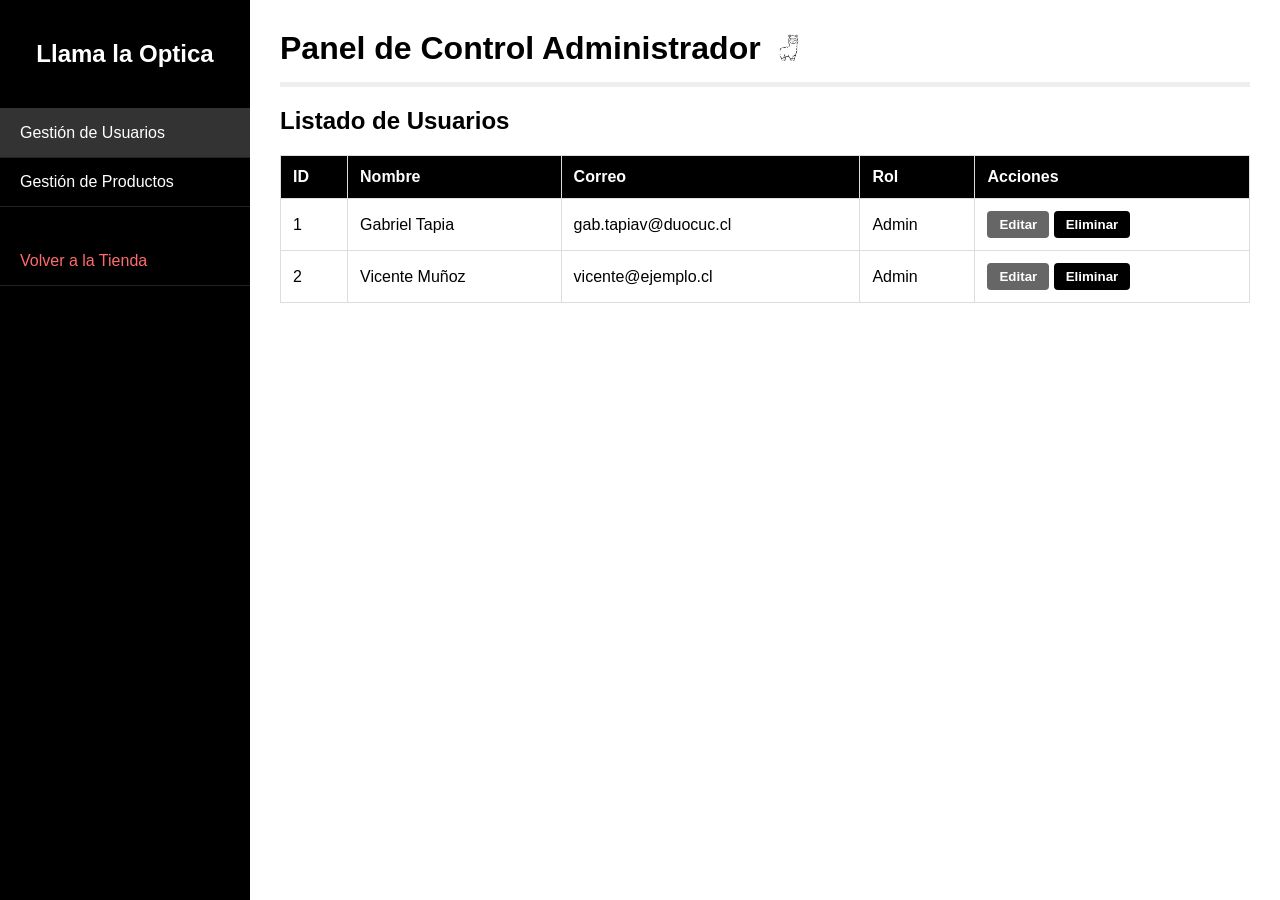
<file: Administrador.html>
<!DOCTYPE html>
<html lang="es">
<head>
    <meta charset="UTF-8">
    <meta name="viewport" content="width=device-width, initial-scale=1.0">
    <title>Administrador - Llama la optica</title>
    <link rel="stylesheet" href="css/administrador.css">
</head>
<body>
    <div class="admin-contenedor">
        
        <!-- Barra lateral -->
        <aside class="admin-sidebar">
            <div class="admin-logo">
                <h2>Llama la Optica</h2>
            </div>
            <nav class="admin-nav">
                <ul>
                    <li><a href="#" class="activo" onclick="cambiarVista('vista-usuarios', this)">Gestión de Usuarios</a></li>
                    <li><a href="#" onclick="cambiarVista('vista-productos', this)">Gestión de Productos</a></li>
                    <li style="margin-top: 30px;"><a href="index.html" style="color: #ff6b6b;">Volver a la Tienda</a></li>
                </ul>
            </nav>
        </aside>

        <!-- Contenido principal -->
        <main class="admin-main">
            <header class="admin-header">
            <h1>Panel de Control Administrador</h1>
            <!-- Movimos la imagen abajo del h1 para que salga a la derecha -->
            <img src="img/llamalaoptica.png" alt="Logo Llama" class="logo-titulo">
            </header>

            <!-- VISTA 1: Usuarios -->
            <section id="vista-usuarios" class="admin-vista" style="display: block;">
                <h2>Listado de Usuarios</h2>
                <table class="tabla-mantenedor">
                    <thead>
                        <tr>
                            <th>ID</th>
                            <th>Nombre</th>
                            <th>Correo</th>
                            <th>Rol</th>
                            <th>Acciones</th>
                        </tr>
                    </thead>
                    <tbody>
                        <tr>
                            <td>1</td>
                            <td>Gabriel Tapia</td>
                            <td>gab.tapiav@duocuc.cl</td>
                            <td>Admin</td>
                            <td><button class="btn-editar">Editar</button> <button class="btn-eliminar">Eliminar</button></td>
                        </tr>
                        <tr>
                            <td>2</td>
                            <td>Vicente Muñoz</td>
                            <td>vicente@ejemplo.cl</td>
                            <td>Admin</td>
                            <td><button class="btn-editar">Editar</button> <button class="btn-eliminar">Eliminar</button></td>
                        </tr>
                    </tbody>
                </table>
            </section>

            <!-- VISTA 2: Productos -->
            <section id="vista-productos" class="admin-vista" style="display: none;">
                <h2>Listado de Productos</h2>
                <table class="tabla-mantenedor">
                    <thead>
                        <tr>
                            <th>Cód.</th>
                            <th>Nombre del Lente</th>
                            <th>Precio</th>
                            <th>Stock</th>
                            <th>Acciones</th>
                        </tr>
                    </thead>
                    <tbody>
                        <tr>
                            <td>101</td>
                            <td>Lentes de Sol Ecológicos</td>
                            <td>$49.990</td>
                            <td>15</td>
                            <td><button class="btn-editar">Editar</button> <button class="btn-eliminar">Eliminar</button></td>
                        </tr>
                        <tr>
                            <td>102</td>
                            <td>Lentes Metálicos Mujer</td>
                            <td>$29.990</td>
                            <td>8</td>
                            <td><button class="btn-editar">Editar</button> <button class="btn-eliminar">Eliminar</button></td>
                        </tr>
                    </tbody>
                </table>
            </section>
        </main>
    </div>

    <!-- Conexión con el archivo JavaScript externo -->
    <script src="js/admin.js"></script>
</body>
</html>
</file>
<file: css/administrador.css>
body {
    margin: 0;
    padding: 0;
    font-family: sans-serif;
    background-color: #f4f4f4;
}

.admin-contenedor {
    display: flex;
    min-height: 100vh;
}

/* BARRA LATERAL */
.admin-sidebar {
    width: 250px;
    background-color: #000;
    color: #fff;
    display: flex;
    flex-direction: column;
}

.admin-logo {
    padding: 20px;
    text-align: center;
    border-bottom: 1px solid #333;
}

.admin-nav ul {
    list-style: none;
    padding: 0;
    margin: 0;
}

.admin-nav li a {
    display: block;
    padding: 15px 20px;
    color: #fff;
    text-decoration: none;
    border-bottom: 1px solid #222;
    transition: background-color 0.2s;
}

.admin-nav li a:hover, .admin-nav li a.activo {
    background-color: #333;
}

/* CONTENIDO PRINCIPAL */
.admin-main {
    flex: 1;
    padding: 30px;
    background-color: #fff;
}

.admin-header h1 {
    margin-top: 0;
    border-bottom: 2px solid #eee;
    padding-bottom: 15px;
}

/* TABLAS */
.tabla-mantenedor {
    width: 100%;
    border-collapse: collapse;
    margin-top: 20px;
}

.tabla-mantenedor th, .tabla-mantenedor td {
    border: 1px solid #ddd;
    padding: 12px;
    text-align: left;
}

.tabla-mantenedor th {
    background-color: #000;
    color: #fff;
}

.tabla-mantenedor button {
    border: none;
    padding: 6px 12px;
    cursor: pointer;
    border-radius: 4px;
    color: #fff;
    font-weight: bold;
}

.admin-header {
    display: flex;
    align-items: center; 
    gap: 15px; 
    border-bottom: 5px solid #eee; 
    padding-bottom: 15px;
    margin-bottom: 20px;
}

.admin-header h1 {
    margin: 0;
    border-bottom: none;
    padding-bottom: 0;
}

.logo-titulo {
    height: 35px; 
    width: auto;
}

.btn-editar { background-color: #666; }
.btn-eliminar { background-color: #000; }
.btn-editar:hover, .btn-eliminar:hover { opacity: 0.8; }
</file>
